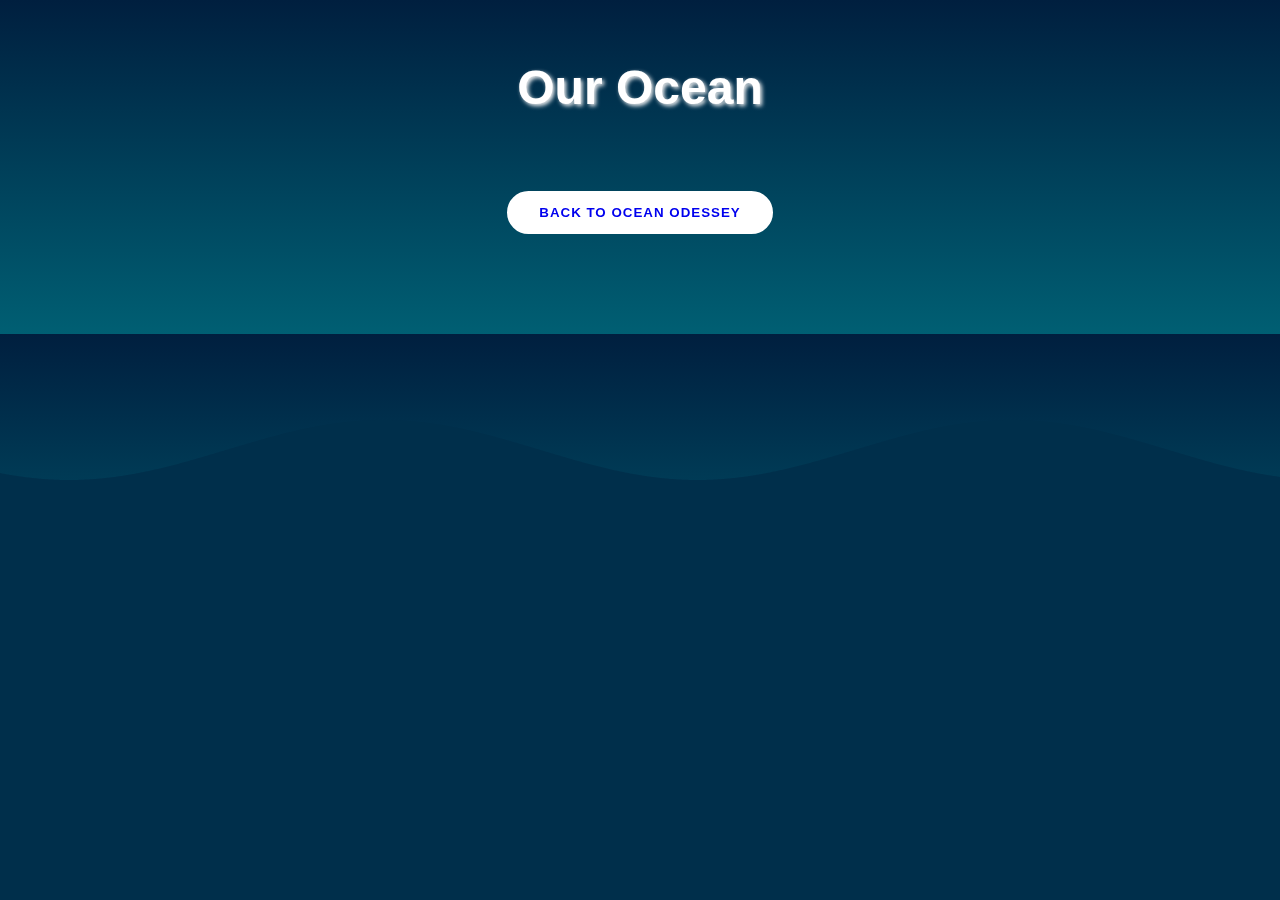
<file: about.html>
<!DOCTYPE html>
<html lang="en">
<head>
    <meta charset="UTF-8">
    <meta name="viewport" content="width=device-width, initial-scale=1.0">
    <title>About Ocean Team</title>
    <link rel="stylesheet" href="css/about.css">
    <link rel="stylesheet" href="https://cdnjs.cloudflare.com/ajax/libs/font-awesome/4.7.0/css/font-awesome.css" 
    integrity="sha512-5A8nwdMOWrSz20fDsjczgUidUBR8liPYU+WymTZP1lmY9G6Oc7HlZv156XqnsgNUzTyMefFTcsFH/tnJE/+xBg==" 
    crossorigin="anonymous" referrerpolicy="no-referrer" />
    <style>
        .btn-explore {
    background-color: white;
    color: var(--white);
    padding: 12px 30px;
    border-radius: 50px;
    font-weight: 600;
    letter-spacing: 1px;
    text-transform: uppercase;
    transition: all 0.3s ease;
    border: 2px solid #fff;
  }
  a{
    text-decoration: none;
  }
  .btn-explore:hover {
    background-color: transparent;
    color: var(--white);
    transform: translateY(-5px);
    box-shadow: 0 10px 20px rgba(159, 156, 156, 0.598);
  }
  
    </style>

</head>

<body>
    <canvas id="waveCanvas" class="wave-background"></canvas>
    
    <main class="container">
        <h1 class="main-title animate-fade-in">Our Ocean </h1>
        <p class="main-description animate-fade-in-delay">
            
            <br><br>
            <button class="btn-explore"><a href="Home.html" class="btn">Back To Ocean Odessey</a></button>
        </p>
        
            

    </main>

      
      <script>
        // about.js
const canvas = document.getElementById('waveCanvas');
const ctx = canvas.getContext('2d');

function resizeCanvas() {
  canvas.width = window.innerWidth;
  canvas.height = window.innerHeight;
}

resizeCanvas();
window.addEventListener('resize', resizeCanvas);

let t = 0;

function draw() {
  ctx.clearRect(0, 0, canvas.width, canvas.height);
  ctx.fillStyle = "#002f4b";
  ctx.beginPath();

  ctx.moveTo(0, canvas.height / 2);
  for (let i = 0; i <= canvas.width; i++) {
    ctx.lineTo(i, canvas.height / 2 + 30 * Math.sin(i * 0.01 + t));
  }

  ctx.lineTo(canvas.width, canvas.height);
  ctx.lineTo(0, canvas.height);
  ctx.closePath();
  ctx.fill();

  t += 0.02;
  requestAnimationFrame(draw);
}

draw();
      </script>
    </body>
</html>
</file>
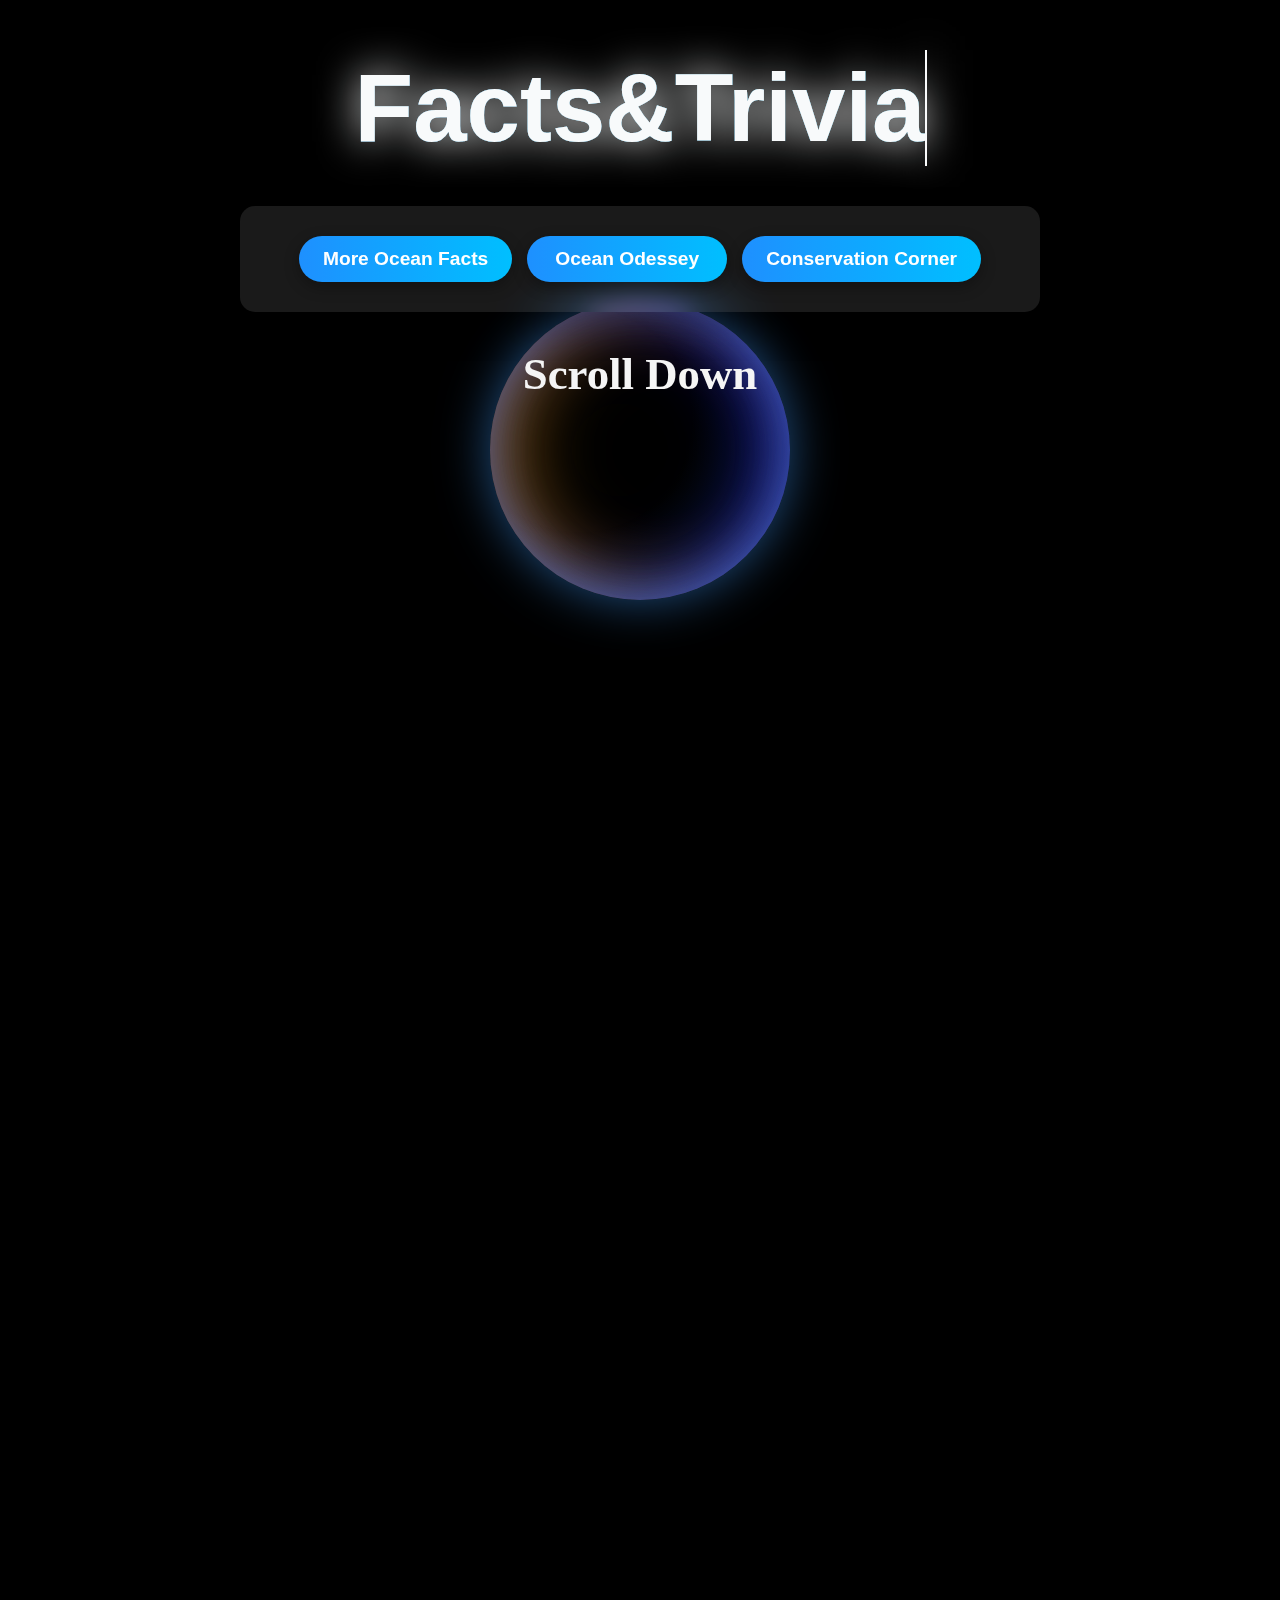
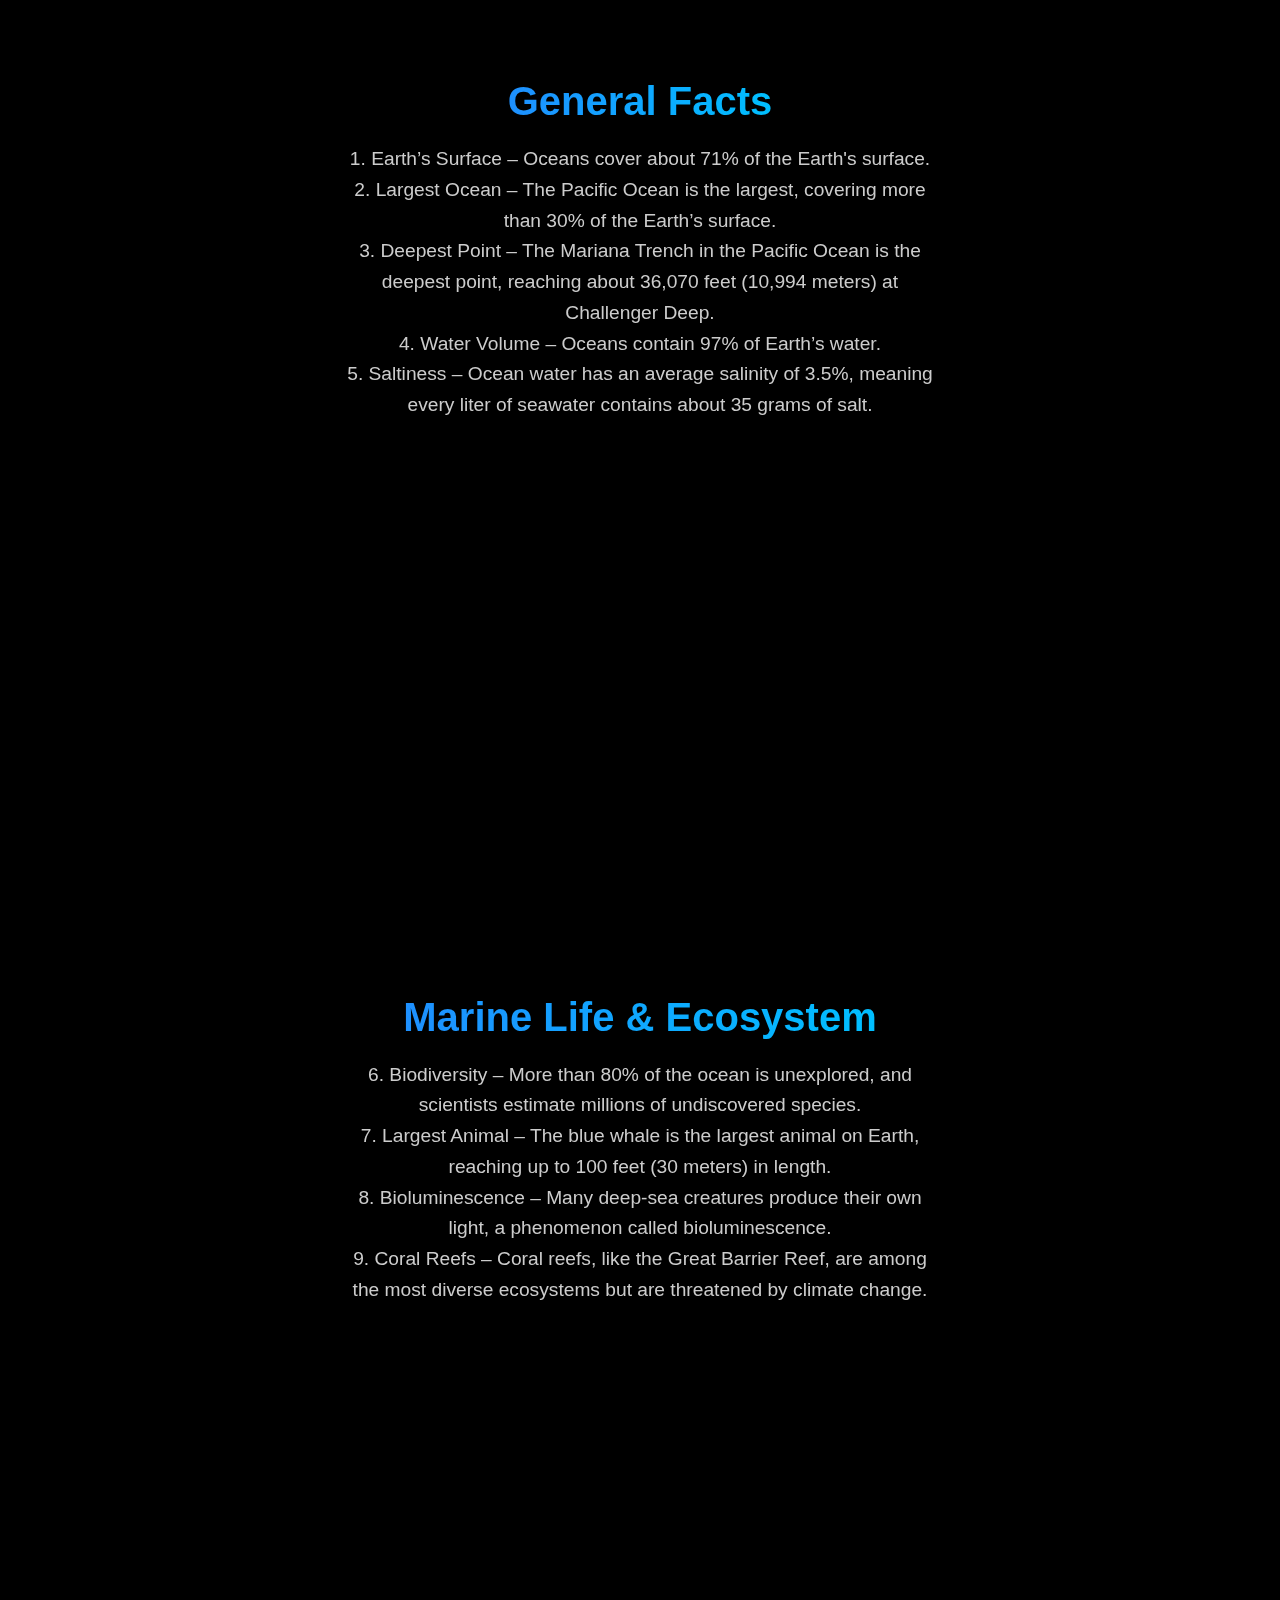
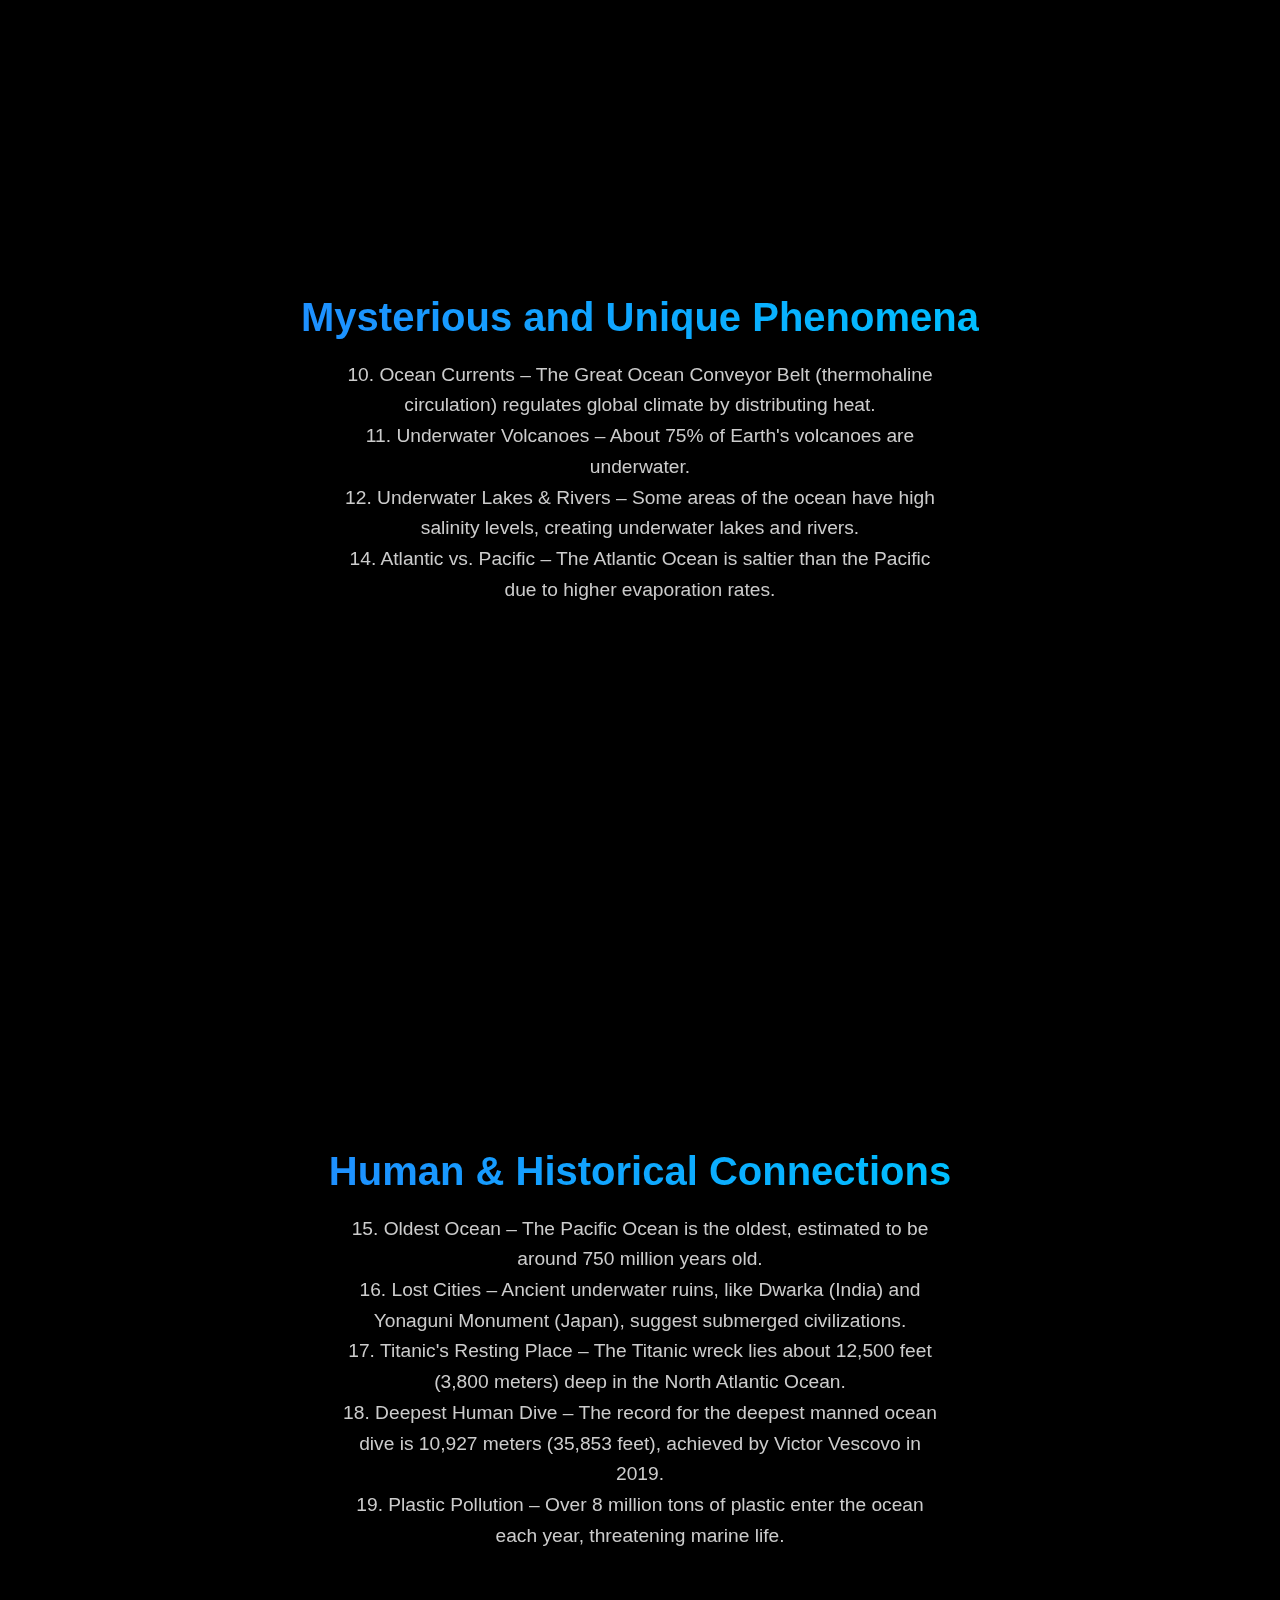
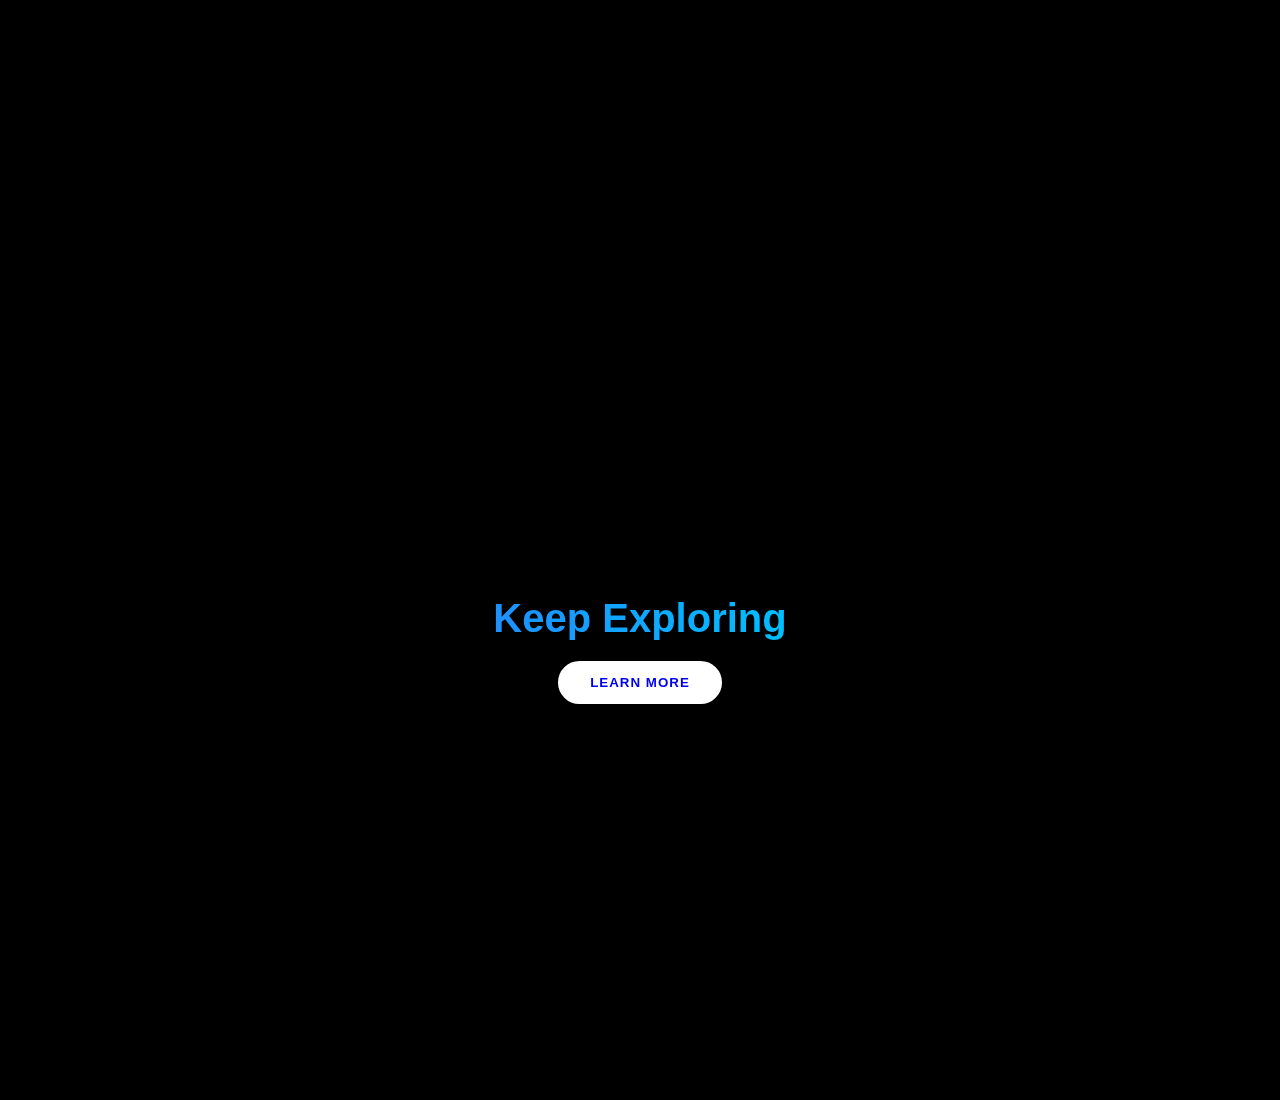
<file: facts.html>
<!DOCTYPE html>
<html lang="en">
<head>
 <meta charset="UTF-8">
 <meta name="viewport" content="width=device-width, initial-scale=1.0">
 <title>3D Earth on Scroll</title>
 <style>
  * {
 margin: 0;
 padding: 0;
 box-sizing: border-box;
}
body {
 font-family: 'Arial', sans-serif;
 overflow-x: hidden;
 color: #fff;
 background-color: #000;
}

.header-section {
    display: flex;
    flex-direction: column;
    align-items: center;
    justify-content: center;
    padding: 50px 20px;
    position: relative;
    z-index: 10;
    width: 100%;
    min-height: 50vh;
}

.h2 {
    position: relative;
    font-size: 6em;
    color: #02566f;
    text-align: center;
    line-height: 1.2;
    margin-bottom: 40px;
}

.h2::before {
    content: attr(data-text);
    position: absolute;
    top: 0;
    left: 0;
    width: 100%;
    height: 100%;
    color: #f8fafb;
    overflow: hidden;
    border-right: 2px solid #fafbfc;
    animation: typing 5s steps(10) infinite;
    filter: drop-shadow(0 0 20px #f9fbfb);
}

@keyframes typing {
    0%, 90%, 100% {
        width: 0;
    }
    30%, 60% {
        width: 100%;
    }
}

.animated-box {
    width: 80%;
    max-width: 800px;
    margin: 0 auto;
    padding: 30px;
    background: rgba(255, 255, 255, 0.1);
    backdrop-filter: blur(10px);
    border-radius: 15px;
    box-shadow: 0 15px 35px rgba(0, 0, 0, 0.2);
    transform: translateY(50px);
    opacity: 0;
    transition: transform 0.8s ease, opacity 0.8s ease;
    text-align: center;
    display: flex;
    flex-wrap: wrap;
    justify-content: center;
    gap: 15px;
}

.animated-box.show {
    transform: translateY(0);
    opacity: 1;
}

.animated-box button {
    padding: 12px 24px;
    background: linear-gradient(90deg, #1e90ff, #00bfff);
    border: none;
    border-radius: 30px;
    color: white;
    font-size: 1.2rem;
    font-weight: bold;
    cursor: pointer;
    transition: transform 0.3s ease, box-shadow 0.3s ease;
    box-shadow: 0 5px 15px rgba(0, 0, 0, 0.3);
    min-width: 200px;
    flex: 0 1 auto;
}

.animated-box button a {
    color: white;
    text-decoration: none;
    display: block;
    width: 100%;
    height: 100%;
}

.animated-box button:hover {
    transform: translateY(-3px);
    box-shadow: 0 8px 20px rgba(0, 0, 0, 0.4);
}

.animated-box button:active {
    transform: translateY(1px);
}

/* Update the responsive media queries */
@media (max-width: 992px) {
    .animated-box {
        width: 85%;
        padding: 25px;
        gap: 12px;
    }
    
    .animated-box button {
        padding: 11px 22px;
        font-size: 1.1rem;
        min-width: 180px;
    }
}

@media (max-width: 768px) {
    .animated-box {
        width: 90%;
        padding: 20px;
        gap: 10px;
    }
    
    .animated-box button {
        padding: 10px 20px;
        font-size: 1rem;
        min-width: 160px;
    }
}

@media (max-width: 480px) {
    .animated-box {
        width: 95%;
        padding: 15px;
        gap: 8px;
        flex-direction: column;
    }
    
    .animated-box button {
        padding: 8px 16px;
        font-size: 0.9rem;
        width: 100%;
        min-width: unset;
    }
}
/* Responsive design */
@media (max-width: 768px) {
    .h2 {
        font-size: 3em;
    }
    
    .animated-box {
        width: 90%;
        padding: 20px;
    }
}
@media (max-width: 1200px) {
    .h2 {
        font-size: 5em;
    }
    
    .animated-box {
        width: 85%;
    }
}
@media (max-width: 992px) {
    .header-section {
        padding: 40px 15px;
        min-height: 40vh;
    }
    
    .h2 {
        font-size: 4em;
    }
}

@media (max-width: 768px) {
    .header-section {
        padding: 30px 10px;
    }
    .h2 {
        font-size: 3em;
        margin-bottom: 30px;
    }
    
    .animated-box {
        width: 90%;
        padding: 20px;
    }
    
    .animated-box button {
        padding: 10px 20px;
        font-size: 1rem;
    }
}
@media (max-width: 480px) {
    .header-section {
        padding: 20px 10px;
        min-height: 30vh;
    }
    
    .h2 {
        font-size: 2.2em;
        margin-bottom: 25px;
    }
    
    .animated-box {
        width: 95%;
        padding: 15px;
    }
    
    .animated-box button {
        padding: 8px 16px;
        font-size: 0.9rem;
    }
}

.container {
 position: relative;
 min-height: 100vh;
}
.earth-container {
 position: fixed;
 top: 50%;
 left: 50%;
 transform: translate(-50%, -50%);
width: 300px;
 height: 300px;
 perspective: 1000px;
}
.earth {
 width: 100%;
 height: 100%;
 background: 
url('https://raw.githubusercontent.com/mrdoob/three.js/dev/examples/textures/planets/earth_atmos_2048.jpg') repeat-x;
 background-size: auto 100%;
 border-radius: 50%;
 box-shadow: 
 0 0 50px rgba(64, 158, 255, 0.5),
 inset 0 0 50px rgba(64, 158, 255, 0.3),
 inset -20px 0 80px rgba(0, 0, 255, 0.6),
 inset 20px 0 80px rgba(255, 165, 0, 0.6);
 animation: rotate 60s linear infinite;
 transform-style: preserve-3d;
 position: relative;
}
.earth::before {
 content: '';
 position: absolute;
 top: 0;
 left: 0;
 width: 100%;
 height: 100%;
background: 
url('https://raw.githubusercontent.com/mrdoob/three.js/dev/examples/textures/planets/earth_clouds_1024.png') repeat-x;
 background-size: auto 100%;
 border-radius: 50%;
 opacity: 0.3;
 animation: rotate 30s linear infinite;
 box-shadow: inset 0 0 50px rgba(255, 255, 255, 0.3);
}
.earth::after {
 content: '';
 position: absolute;
 top: 0;
 left: 0;
 width: 100%;
 height: 100%;
 background: radial-gradient(circle at 30% 40%, transparent 40%, rgba(64, 158, 255, 0.2) 100%);
 border-radius: 50%;
}
@keyframes rotate {
 0% {
 background-position: 0 0;
 }
 100% {
 background-position: -200% 0;
 }
}
.content {
 position: absolute;
top: 100vh;
 width: 100%;
 padding: 50px;
}
.scroll-section {
 min-height: 100vh;
 display: flex;
 flex-direction: column;
 justify-content: center;
 align-items: center;
 padding: 20px;
 text-align: center;
}
h2 {
 margin-bottom: 20px;
 font-size: 2.5rem;
 background: linear-gradient(90deg, #1e90ff, #00bfff);
 -webkit-background-clip: text;
 background-clip: text;
 color: transparent;
}
h1{
    color: whitesmoke;
    font-family: georgia;
    font-size: 2.8rem;
    margin-top: 2;
    text-align: center;
}
p {
 font-size: 1.2rem;
 max-width: 600px;
 line-height: 1.6;
 color: #ccc;
}
.p
{
    color: lightgreen
}
.btn-explore {
    background-color: white;
    color: var(--white);
    padding: 12px 30px;
    border-radius: 50px;
    font-weight: 600;
    letter-spacing: 1px;
    text-transform: uppercase;
    transition: all 0.3s ease;
    border: 2px solid #fff;
  }
  a{
    text-decoration: none;
  }
  .btn-explore:hover {
    background-color: transparent;
    color: var(--white);
    transform: translateY(-5px);
    box-shadow: 0 10px 20px rgba(159, 156, 156, 0.598);
  }
 </style>
</head>
<body>
    <div class="header-section">
        <h2 class="h2" data-text="Facts&Trivia">Facts&Trivia</h2>
        <div class="animated-box">
            <button><a href="factsmain.html">More Ocean Facts</a></button>
            <button><a href="Home.html">Ocean Odessey</a></button>
            <button><a href="conservation.html">Conservation Corner</a></button>
            

        </div>
       <br><br> <h1 class="h1">Scroll Down</h1>
    </div>
   
    <div class="container">
        <div class="earth-container">
            <div class="earth"></div>
        </div>
        <div class="content">
           
            <section class="scroll-section">
                <h2>General Facts</h2>
                <p>
                    1. Earth’s Surface – Oceans cover about 71% of the Earth's surface.<br>
                    2. Largest Ocean – The Pacific Ocean is the largest, covering more than 30% of the Earth’s surface.<br>             
                    3. Deepest Point – The Mariana Trench in the Pacific Ocean is the deepest point, reaching about 36,070 feet (10,994 meters) at Challenger Deep.<br>
                    4. Water Volume – Oceans contain 97% of Earth’s water.<br>
                    5. Saltiness – Ocean water has an average salinity of 3.5%, meaning every liter of seawater contains about 35 grams of salt.
                 </p>   
            
            </section>
            <section class="scroll-section">
                <h2>Marine Life & Ecosystem</h2>
                <p>6. Biodiversity – More than 80% of the ocean is unexplored, and scientists estimate millions of undiscovered species.<br>
                   7. Largest Animal – The blue whale is the largest animal on Earth, reaching up to 100 feet (30 meters) in length.<br>
                   8. Bioluminescence – Many deep-sea creatures produce their own light, a phenomenon called bioluminescence.<br>
                   9. Coral Reefs – Coral reefs, like the Great Barrier Reef, are among the most diverse ecosystems but are threatened by climate change.
                    
                    </p>
            </section>
            <section class="scroll-section">
                <h2>Mysterious and Unique Phenomena</h2>
                <p>10. Ocean Currents – The Great Ocean Conveyor Belt (thermohaline circulation) regulates global climate by distributing heat.<br>
                   11. Underwater Volcanoes – About 75% of Earth's volcanoes are underwater.<br>
                   12. Underwater Lakes & Rivers – Some areas of the ocean have high salinity levels, creating underwater lakes and rivers.<br>
                   14. Atlantic vs. Pacific – The Atlantic Ocean is saltier than the Pacific due to higher evaporation rates.
                    </p>
            </section>
            <section class="scroll-section">
                <h2>Human & Historical Connections</h2>
                <p>15. Oldest Ocean – The Pacific Ocean is the oldest, estimated to be around 750 million years old.<br>
                    16. Lost Cities – Ancient underwater ruins, like Dwarka (India) and Yonaguni Monument (Japan), suggest submerged civilizations.<br>
                    17. Titanic's Resting Place – The Titanic wreck lies about 12,500 feet (3,800 meters) deep in the North Atlantic Ocean.<br>
                    18. Deepest Human Dive – The record for the deepest manned ocean dive is 10,927 meters (35,853 feet), achieved by Victor Vescovo in 2019.<br>
                    19. Plastic Pollution – Over 8 million tons of plastic enter the ocean each year, threatening marine life.</p>
            </section>
            <section class="scroll-section">
                <h2>Keep Exploring</h2>
                <p><button class="btn btn-explore"><a href="factsmain.html">Learn More</a></button></p>
            </section>
        </div>
    </div>
    <script src="script.js"></script>
    <script>
        document.addEventListener('DOMContentLoaded', function() {
            const earth = document.querySelector('.earth');
            const content = document.querySelector('.content');
            const scrollSections = document.querySelectorAll('.scroll-section');
            const animatedBox = document.querySelector('.animated-box');
            
            setTimeout(() => {
                animatedBox.classList.add('show');
            }, 500);
            
            let totalScrollHeight = 0;
            scrollSections.forEach(section => {
                totalScrollHeight += section.offsetHeight;
            });
            
            content.style.height = totalScrollHeight + 'px';
            
            window.addEventListener('scroll', function() {
                const scrollPosition = window.scrollY;
                const rotation = scrollPosition / 10; 
                earth.style.animation = 'none';
                earth.style.transform = `rotateY(${rotation}deg)`;
                setTimeout(() => {
                    earth.style.animation = 'rotate 60s linear infinite';
                }, 10);
                
                const cloudsRotation = scrollPosition / 8;
                earth.querySelector('::before').style.transform = `rotateY(${cloudsRotation}deg)`;
            });
            
            let isScrolling;
            window.addEventListener('scroll', function() {
                window.clearTimeout(isScrolling);
                isScrolling = setTimeout(function() {
                    earth.style.animation = 'rotate 60s linear infinite';
                }, 100);
            }, false);
        });
    </script>
</body>
</html>
</file>
<file: css/about.css>
* {
    margin: 0;
    padding: 0;
    box-sizing: border-box;
    font-family: 'Poppins', sans-serif;
  }
  
  body {
    background: linear-gradient(to bottom, #001f3f, #005f73);
    color: white;
    overflow-x: hidden;
  }
  
  .wave-background {
    position: fixed;
    top: 0;
    left: 0;
    z-index: -1;
    width: 100vw;
    height: 100vh;
  }
  
  .container {
    max-width: 1200px;
    margin: auto;
    padding: 60px 20px;
    text-align: center;
  }
  
  .main-title {
    font-size: 3rem;
    font-weight: 700;
    margin-bottom: 20px;
    animation: fadeIn 1.5s ease-in-out;
    text-shadow: whitesmoke 2px 2px 4px;
  }
  
  .main-description {
    font-size: 1.5rem;
    color: #dea192;
    margin-bottom: 40px;
    animation: fadeIn 2s ease-in-out;
  }
  
  .team-grid {
    display: flex;
    justify-content: center;
    flex-wrap: wrap;
    gap: 30px;
  }
  
  .team-card {
    background: whitesmoke;
    border-radius: 20px;
    padding: 20px;
    width: 300px;
    transition: transform 0.4s ease, box-shadow 0.4s ease;
    backdrop-filter: blur(10px);
    position: relative;
    overflow: hidden;
  }
  
  .team-card:hover {
    transform: translateY(-10px) scale(1.03);
    box-shadow: 0 15px 30px rgba(0, 255, 255, 0.3);
  }
  
  .image-container {
    position: relative;
    overflow: hidden;
    border-radius: 15px;
  }
  
  .image-wrapper img {
    width: 100%;
    height: 300px;
    object-fit: cover;
    border-radius: 15px;
  }
  
  .card-content {
    padding: 20px 0 0;
  }
  
  .linkedin-icon {
    color: #0e76a8;
    font-size: 24px;
    transition: 0.3s ease-in-out;
  }
  
  .linkedin-icon:hover {
    color: #00cfff;
  }
  
  .member-name {
    font-size: 1.5rem;
    margin-top: 10px;
    font-weight: 600;
    color:black;
  }
  
  .member-role {
    font-size: 1.1rem;
    margin-top: 5px;
    color: darkred;
  }
  
  .arrow-link {
    margin-left: 10px;
    color: black;
    transition: transform 0.3s ease;
  }
  
  .arrow-link:hover {
    transform: translateX(5px);
  }
  
  .gradient-line {
    height: 4px;
    width: 100%;
    margin-top: 15px;
    background: linear-gradient(to right,red, darkred);
    border-radius: 50px;
  }
  
  @keyframes fadeIn {
    0% {
      opacity: 0;
      transform: translateY(20px);
    }
    100% {
      opacity: 1;
      transform: translateY(0);
    }
  }
</file>
